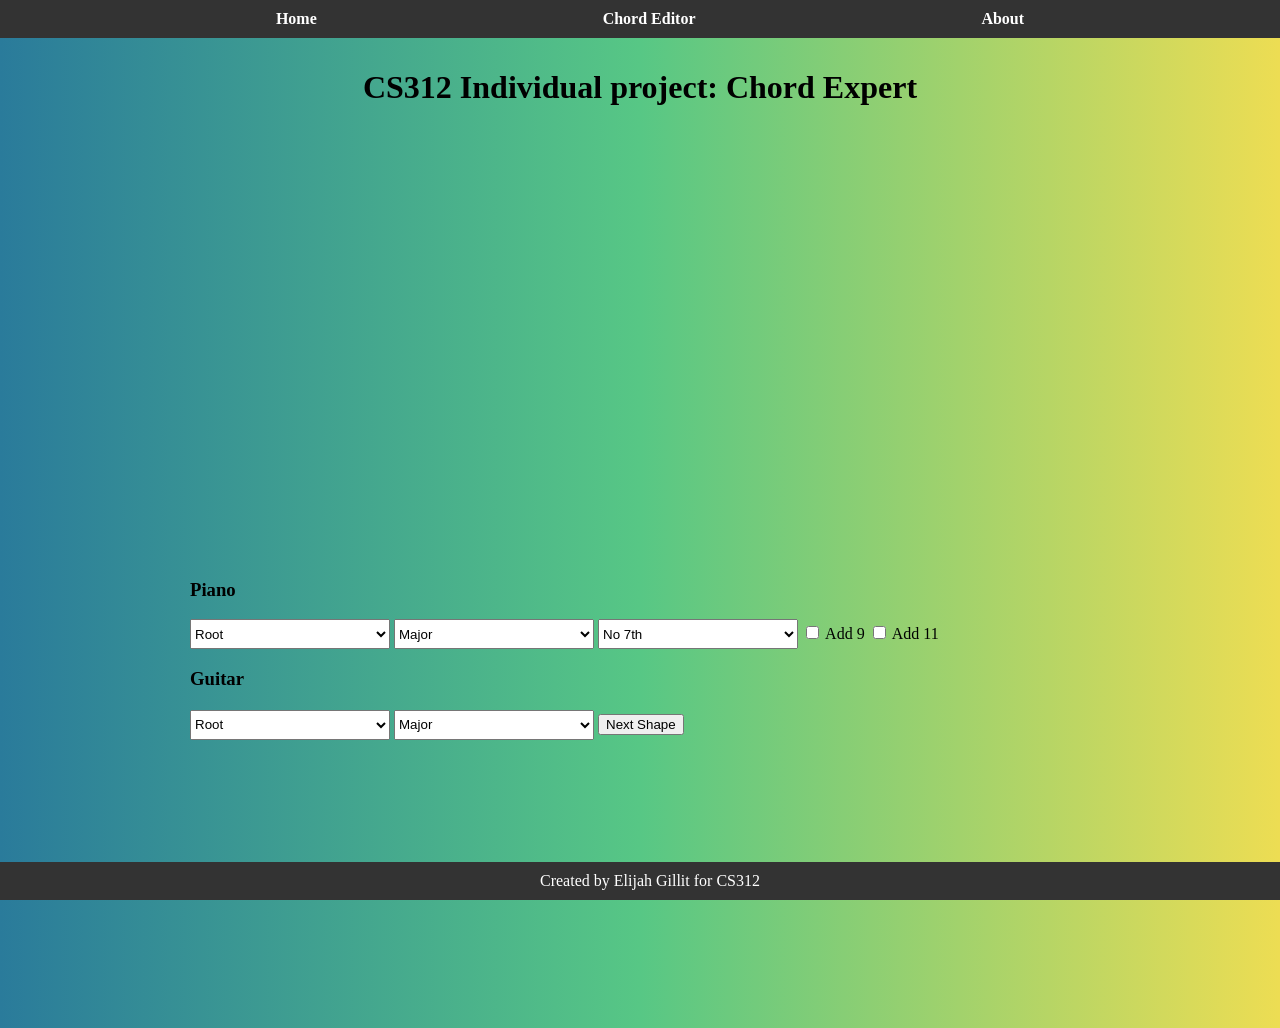
<file: index.html>
<!DOCTYPE html>
<html lang="en">

<head>
    <meta charset="UTF-8">
    <meta name="viewport" content="width=device-width, initial-scale=1.0">
    <title>Chord Expert</title>
    <link rel="stylesheet" type="text/css" href="styles.css">
    <script async type="text/javascript" src="https://www.scales-chords.com/api/scales-chords-api.js"></script>
    <script src="script.js" defer></script>


</head>

<body>
    <nav class="navbar">
        <a href="index.html">Home</a>
        <a href="chordEditor.html">Chord Editor</a>
        <a href="about.html">About</a>
    </nav>


    <h1 class="title">CS312 Individual project: Chord Expert</h1>
    <div class="page">
        <div class="main-content">

        </div>
        <div class="instruments">


            <!--  PIANO -->
            <div id="piano-container">

                <div id="piano"></div>
                <h3>Piano</h3>
                <select id="piano-chord" onchange="showPianoChord()">
                    <option value="">Root</option>

                    <option value="C">C</option>
                    <option value="C#">C#</option>
                    <option value="D">D</option>
                    <option value="D#">D#</option>
                    <option value="E">E</option>
                    <option value="F">F</option>
                    <option value="F#">F#</option>
                    <option value="G">G</option>
                    <option value="G#">G#</option>
                    <option value="A">A</option>
                    <option value="A#">A#</option>
                    <option value="B">B</option>
                </select>
                <select id="piano-quality" onchange="showPianoChord()">

                    <option value="major">Major</option>
                    <option value="minor">Minor</option>
                    <option value="diminished">Diminished</option>
                    <option value="augmented">Augmented</option>
                    <option value="sus2">Sus2</option>
                    <option value="sus4">Sus4</option>
                </select>

                <select id="piano-seventh" onchange="showPianoChord()">
                    <option value=''>No 7th</option>
                    <option value="dominant7">Dominant 7</option>
                    <option value="major7">Major 7</option>
                    <option value="minor7">Minor 7</option>


                </select>

                <label><input type="checkbox" id="piano-add9" onchange="showPianoChord()"> Add 9</label>
                <label><input type="checkbox" id="piano-add11" onchange="showPianoChord()"> Add 11</label>
            </div>

            <!--  GUITAR -->
            <div id="guitar-container">
                <h3>Guitar</h3>
                <div id="guitar">

                </div>


                <select id="guitar-chord" onchange="showGuitarChord()">

                    <option value="">Root</option>option
                    <option value="C">C</option>
                    <option value="C#">C#</option>
                    <option value="D">D</option>
                    <option value="D#">D#</option>
                    <option value="E">E</option>
                    <option value="F">F</option>
                    <option value="F#">F#</option>
                    <option value="G">G</option>
                    <option value="G#">G#</option>
                    <option value="A">A</option>
                    <option value="A#">A#</option>
                    <option value="B">B</option>

                </select>
                <select id="guitar-quality" onchange="showGuitarChord()">
                    <option value="major">Major</option>
                    <option value="minor">Minor</option>
                </select>


                <label><button onclick="nextGuitarShape()">Next Shape</button></label>
            </div>

            <br><br>

            <div id="chord-container">

            </div>

            <footer>Created by Elijah Gillit for CS312</footer>
        </div>

</body>

</html>
</file>
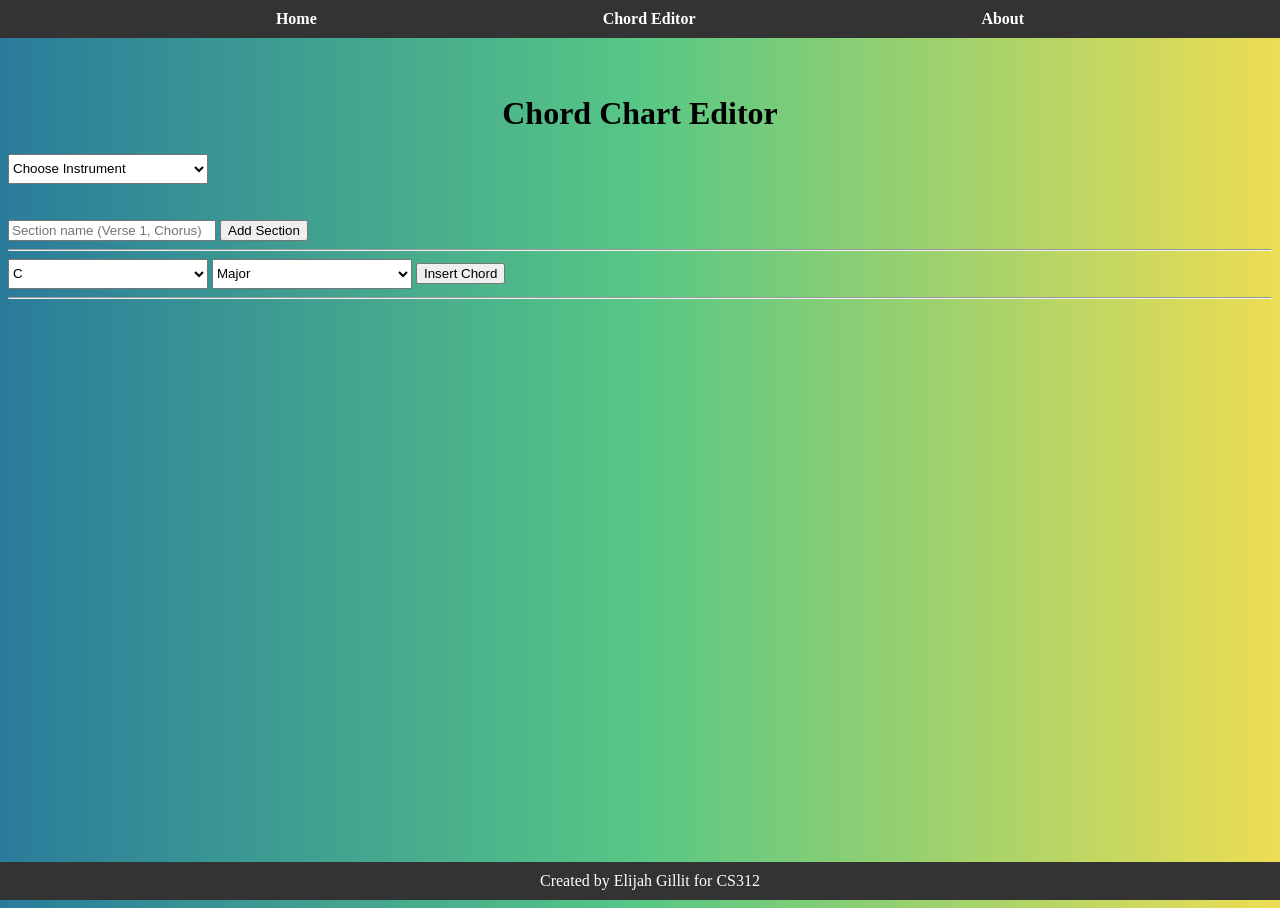
<file: chordEditor.html>
<!doctype html>
<html lang="en">

<head>
    <meta charset="UTF-8" />
    <meta name="viewport" content="width=device-width, initial-scale=1.0" />
    <title>Chord Expert: Chord Editor</title>

    <link rel="stylesheet" type="text/css" href="styles.css" />
    <script src="script.js" defer></script>
    <script src="chordEditorScript.js" defer></script>
</head>

<br>
<nav class="navbar">
    <a href="index.html">Home</a>
    <a href="chordEditor.html">Chord Editor</a>
    <a href="about.html">About</a>
</nav>

<h1>Chord Chart Editor</h1>


<!-- INSTRUMENT SELECT -->
<select id="instrument-select" onchange="renderInstrumentUI()">
    <option value="">Choose Instrument</option>
    <option value="piano">Piano</option>
    <option value="guitar">Guitar</option>
</select>

<div id="instrument-ui"></div>
<br><br>

<!-- SECTION CONTROLS -->
<input class="section-input" type="text" id="section-name" placeholder="Section name (Verse 1, Chorus)" />
<button onclick="addSection()">Add Section</button>

<hr />

<!-- CHORD PICKER -->
<select id="editor-chord-root">
    <option value="C">C</option>
    <option value="C#">C#</option>
    <option value="D">D</option>
    <option value="D#">D#</option>
    <option value="E">E</option>
    <option value="F">F</option>
    <option value="F#">F#</option>
    <option value="G">G</option>
    <option value="G#">G#</option>
    <option value="A">A</option>
    <option value="A#">A#</option>
    <option value="B">B</option>
</select>

<select id="editor-quality">
    <option value="major">Major</option>
    <option value="minor">Minor</option>
    <option value="diminished">Diminished</option>
    <option value="augmented">Augmented</option>
    <option value="sus2">Sus2</option>
    <option value="sus4">Sus4</option>
</select>

<button onclick="insertChord()">Insert Chord</button>

<hr />

<!-- LYRICS -->
<div id="song-container"></div>


</body>
<footer>Created by Elijah Gillit for CS312</footer>

</html>
</file>
<file: styles.css>
html,
body {
   height: 100%;
}
body {
   /* background: #2a7b9b; */
   background: linear-gradient(
      90deg,
      rgba(42, 123, 155, 1) 0%,
      rgba(87, 199, 133, 1) 50%,
      rgba(237, 221, 83, 1) 100%
   );
}
h1 {
   display: flex;
   align-items: center;
   padding-top: 1.5em;
   justify-content: center;
}

select {
   width: 200px;
   height: 30px;
}
.section-input {
   width: 200px;
}

/* CSS
button {
   align-items: center;
   appearance: none;
   background-image: radial-gradient(
      100% 100% at 100% 0,
      #5adaff 0,
      #5468ff 100%
   );
   border: 0;
   border-radius: 6px;
   box-shadow:
      rgba(45, 35, 66, 0.4) 0 2px 4px,
      rgba(45, 35, 66, 0.3) 0 7px 13px -3px,
      rgba(58, 65, 111, 0.5) 0 -3px 0 inset;
   box-sizing: border-box;
   color: #fff;
   cursor: pointer;
   display: inline-flex;
   font-family: 'JetBrains Mono', monospace;
   height: 48px;
   justify-content: center;
   line-height: 1;
   list-style: none;
   overflow: hidden;
   padding-left: 16px;
   padding-right: 16px;
   position: relative;
   text-align: left;
   text-decoration: none;
   transition:
      box-shadow 0.15s,
      transform 0.15s;
   user-select: none;
   -webkit-user-select: none;
   touch-action: manipulation;
   white-space: nowrap;
   will-change: box-shadow, transform;
   font-size: 18px;
}

button:focus {
   box-shadow:
      #3c4fe0 0 0 0 1.5px inset,
      rgba(45, 35, 66, 0.4) 0 2px 4px,
      rgba(45, 35, 66, 0.3) 0 7px 13px -3px,
      #3c4fe0 0 -3px 0 inset;
}

button:hover {
   box-shadow:
      rgba(45, 35, 66, 0.4) 0 4px 8px,
      rgba(45, 35, 66, 0.3) 0 7px 13px -3px,
      #3c4fe0 0 -3px 0 inset;
   transform: translateY(-2px);
}

button:active {
   box-shadow: #3c4fe0 0 3px 7px inset;
   transform: translateY(2px);
} */

#piano {
   position: relative;
   width: 900px;
   height: 180px;
}

/* White keys */
.white-key {
   width: 60px;
   height: 180px;
   background: white;
   border: 1px solid black;
   box-sizing: border-box;
   float: left;
   position: relative;
   z-index: 1;
   border-radius: 0 0 5px 5px;
}

/* Black keys */
.black-key {
   width: 40px;
   height: 110px;
   background: black;
   position: absolute;
   z-index: 2;
   border-radius: 0 0 5px 5px;
}

/* Active notes */
.active-white {
   background: orange;
}

.active-black {
   background: red;
}

/* =======Guitar========== */
#guitar {
   margin-top: 20px;
}

.string {
   display: flex;
}

.fret {
   width: 40px;
   height: 30px;
   border: 1px solid #ccc;
}

.fret.active {
   background-color: orange;
}

/*  */
.string {
   display: flex;
   align-items: center;
}

.string-label {
   width: 20px;
   margin-right: 5px;
   font-weight: bold;
}

.fret-row {
   display: flex;
   margin-left: 25px;
}

.fret-label {
   width: 40px;
   text-align: center;
   font-size: 12px;
   color: #333;
}

.fret {
   width: 40px;
   height: 30px;
   border: 1px solid #121111;
   display: flex;
   align-items: center;
   justify-content: center;
   font-size: 12px;
}

.fret.active {
   background-color: orange;
   font-weight: bold;
}
#fretbackground {
   background-color: #333;
}

/* Editor page */
.section {
   margin-bottom: 20px;
}

.line {
   position: relative;
   margin-bottom: 20px;
}

.lyrics {
   min-height: 24px;
   border-bottom: 1px solid #ccc;
   padding: 5px;
}

.chords {
   position: relative;
   height: 20px;
}

.chord {
   position: absolute;
   top: 0;
   font-weight: bold;
   color: blue;
   cursor: pointer;
   transform: translateX(-50%);
}

/* NAV */
.navbar {
   padding: 10px;
   display: flex;
   gap: 20px;

   display: flex;

   justify-content: space-evenly;
   align-items: center;
   text-align: center;

   position: fixed;
   left: 0;
   top: 0;
   width: 100%;
   background-color: #333;
   color: white;
   text-align: center;
   padding: 10px;
}

.navbar a {
   color: white;
   text-decoration: none;
   font-weight: bold;
}

.navbar a:hover {
   text-decoration: underline;
}

/* About */

.page {
   display: flex;
   flex-direction: column;
   justify-content: center;
   align-items: center;
   min-height: 100vh;
}

.content {
   flex: 1;

   display: flex;
   flex-direction: column;

   justify-content: center; /* vertical center when space allows */
   align-items: center; /* horizontal center */

   text-align: center;
   padding: 20px;
}

.about-img {
   margin-top: 20px;
   max-width: 300px;
   height: auto;
   margin-bottom: 20px;
   border-radius: 100%;
}

footer {
   text-align: center;
   padding: 10px;
   background: #222;
   color: white;

   position: fixed;
   left: 0;
   bottom: 0;
   width: 100%;
   background-color: #333;
   color: white;
   text-align: center;
   padding: 10px;
}
</file>
